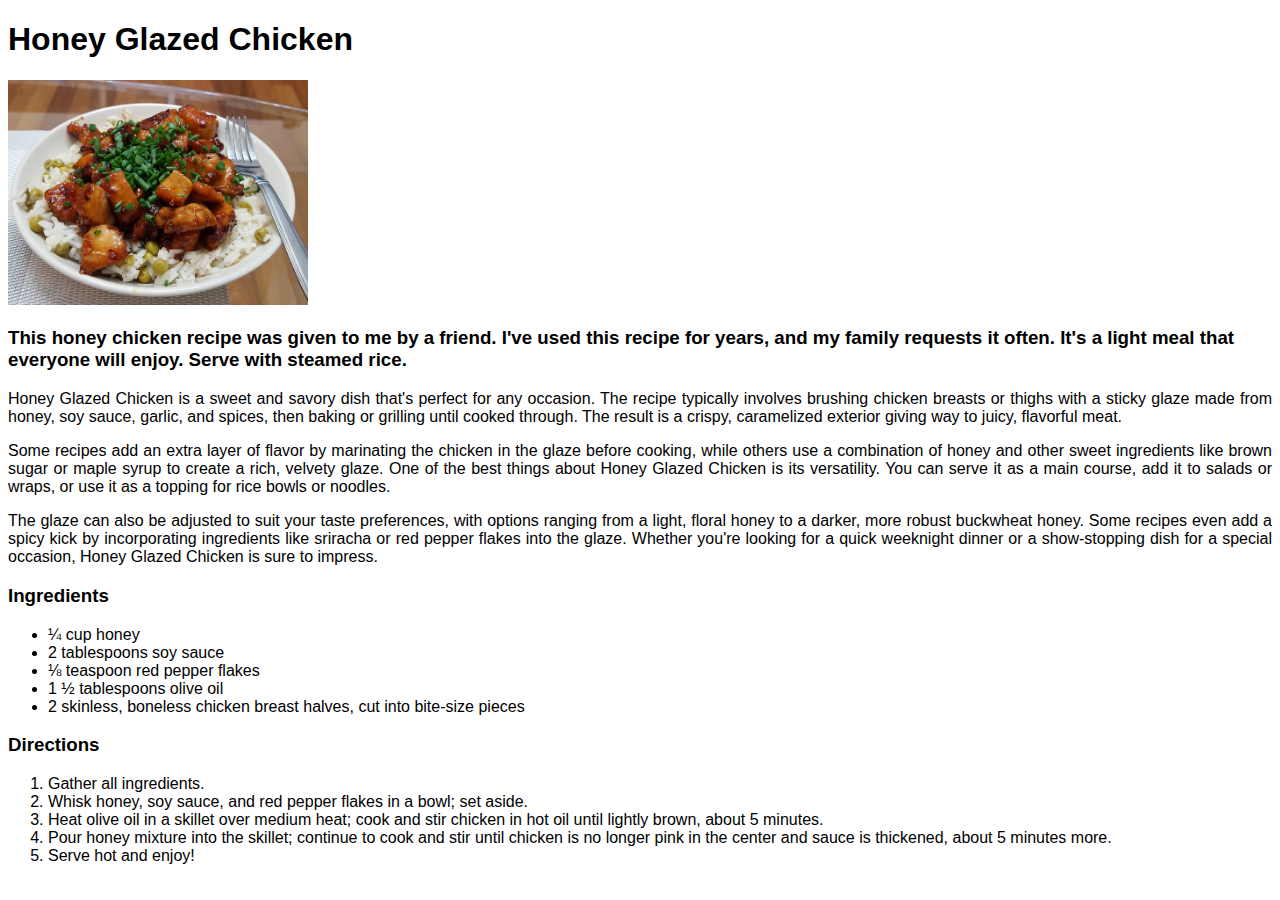
<file: recipes/chicken.html>
<!DOCTYPE html>
<html lang="en">
  <head>
    <meta charset="UTF-8">
    <title>Honey Glazed Chicken</title>
    <link rel="stylesheet" href="../css/styles.css">
  </head>
  <body>
    <h1>Honey Glazed Chicken</h1>
      <img src="../images/honey-glazed.chicken.webp" width="300" alt="a plate of honey glazed chicken">
    <h3>This honey chicken recipe was given to me by a friend. I've used this recipe for years, and my family requests it often. It's a light meal that everyone will enjoy. Serve with steamed rice.</h3>
      <p>Honey Glazed Chicken is a sweet and savory dish that's perfect for any occasion. The recipe typically involves brushing chicken breasts or thighs with a sticky glaze made from honey, soy sauce, garlic, and spices, then baking or grilling until cooked through. The result is a crispy, caramelized exterior giving way to juicy, flavorful meat.</p>
      <p>Some recipes add an extra layer of flavor by marinating the chicken in the glaze before cooking, while others use a combination of honey and other sweet ingredients like brown sugar or maple syrup to create a rich, velvety glaze. One of the best things about Honey Glazed Chicken is its versatility. You can serve it as a main course, add it to salads or wraps, or use it as a topping for rice bowls or noodles.</p>
      <p>The glaze can also be adjusted to suit your taste preferences, with options ranging from a light, floral honey to a darker, more robust buckwheat honey. Some recipes even add a spicy kick by incorporating ingredients like sriracha or red pepper flakes into the glaze. Whether you're looking for a quick weeknight dinner or a show-stopping dish for a special occasion, Honey Glazed Chicken is sure to impress.</p>
    <h3>Ingredients</h3>
      <ul>
        <li>¼ cup honey</li>
        <li>2 tablespoons soy sauce</li>
        <li>⅛ teaspoon red pepper flakes</li>
        <li>1 ½ tablespoons olive oil</li>
        <li>2 skinless, boneless chicken breast halves, cut into bite-size pieces</li>
      </ul>
    <h3>Directions</h3>
      <ol>
        <li>Gather all ingredients.</li>
        <li>Whisk honey, soy sauce, and red pepper flakes in a bowl; set aside.</li>
        <li>Heat olive oil in a skillet over medium heat; cook and stir chicken in hot oil until lightly brown, about 5 minutes.</li>
        <li>Pour honey mixture into the skillet; continue to cook and stir until chicken is no longer pink in the center and sauce is thickened, about 5 minutes more.</li>
        <li>Serve hot and enjoy!</li>
      </ol>
  </body>
</html>
</file>
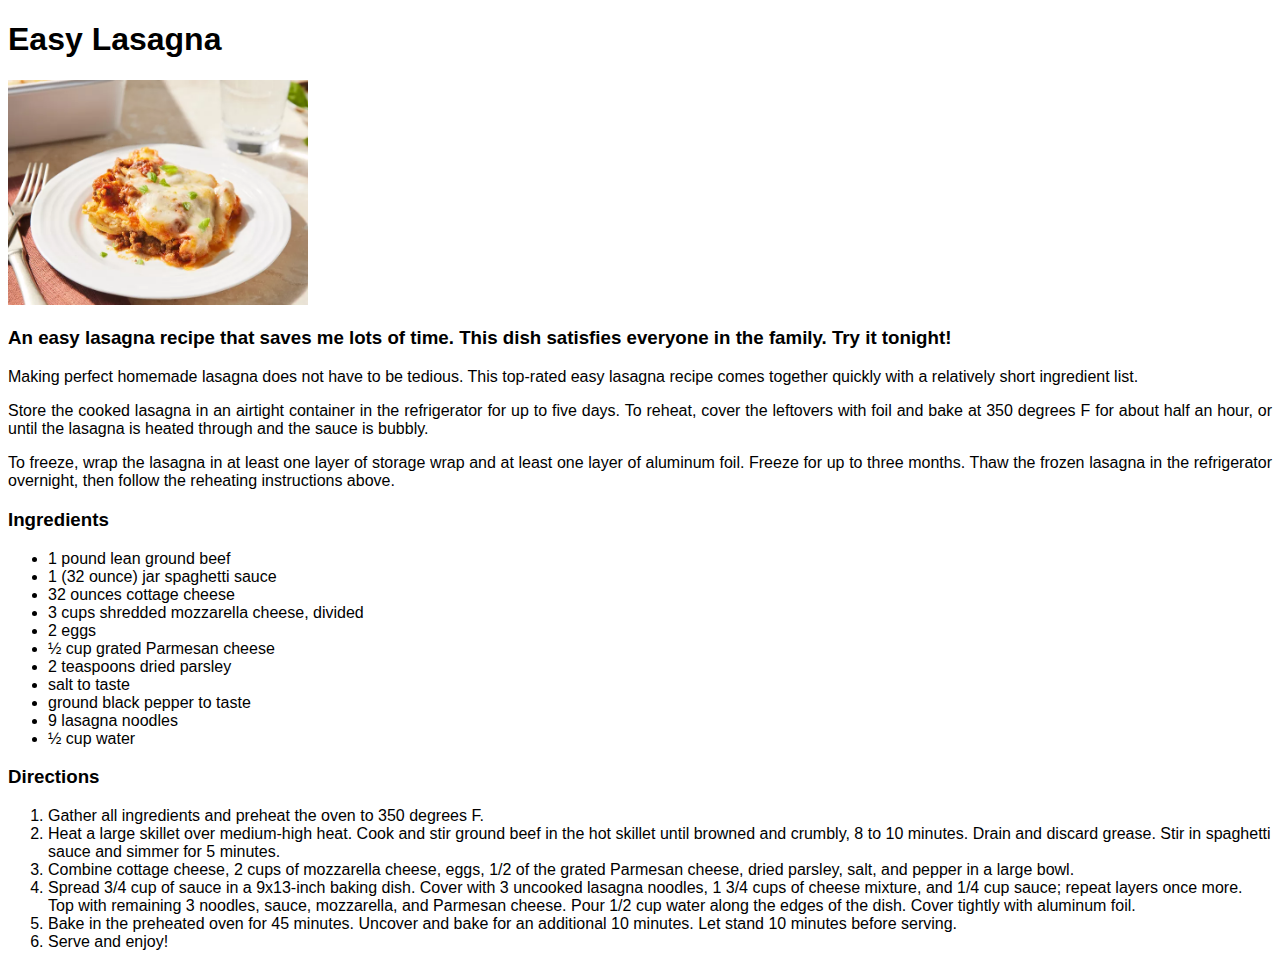
<file: recipes/lasagna.html>
<!DOCTYPE html>
<html lang="en">
  <head>
    <meta charset="UTF-8">
    <title>Easy Lasagna</title>
    <link rel="stylesheet" href="../css/styles.css">
  </head>
  <body>
    <h1>Easy Lasagna</h1> 
      <img src="../images/lasagna.webp" width="300" alt="an easy lasagna recipe">
    <h3>An easy lasagna recipe that saves me lots of time. This dish satisfies everyone in the family. Try it tonight!</h3>
      <p>Making perfect homemade lasagna does not have to be tedious. This top-rated easy lasagna recipe comes together quickly with a relatively short ingredient list.</p>
      <p>Store the cooked lasagna in an airtight container in the refrigerator for up to five days. To reheat, cover the leftovers with foil and bake at 350 degrees F for about half an hour, or until the lasagna is heated through and the sauce is bubbly.</p>
      <p>To freeze, wrap the lasagna in at least one layer of storage wrap and at least one layer of aluminum foil. Freeze for up to three months. Thaw the frozen lasagna in the refrigerator overnight, then follow the reheating instructions above.</p>
    <h3>Ingredients</h3>
      <ul>
        <li>1 pound lean ground beef</li>
        <li>1 (32 ounce) jar spaghetti sauce</li>
        <li>32 ounces cottage cheese</li>
        <li>3 cups shredded mozzarella cheese, divided</li>
        <li>2 eggs</li>
        <li>½ cup grated Parmesan cheese</li>
        <li>2 teaspoons dried parsley</li>
        <li>salt to taste</li>
        <li>ground black pepper to taste</li>
        <li>9 lasagna noodles</li>
        <li>½ cup water</li>
       </ul>
    <h3>Directions</h3>
      <ol>
        <li>Gather all ingredients and preheat the oven to 350 degrees F.</li>
        <li>Heat a large skillet over medium-high heat. Cook and stir ground beef in the hot skillet until browned and crumbly, 8 to 10 minutes. Drain and discard grease. Stir in spaghetti sauce and simmer for 5 minutes.</li>
        <li>Combine cottage cheese, 2 cups of mozzarella cheese, eggs, 1/2 of the grated Parmesan cheese, dried parsley, salt, and pepper in a large bowl.</li>
        <li>Spread 3/4 cup of sauce in a 9x13-inch baking dish. Cover with 3 uncooked lasagna noodles, 1 3/4 cups of cheese mixture, and 1/4 cup sauce; repeat layers once more. Top with remaining 3 noodles, sauce, mozzarella, and Parmesan cheese. Pour 1/2 cup water along the edges of the dish. Cover tightly with aluminum foil.</li>
        <li>Bake in the preheated oven for 45 minutes. Uncover and bake for an additional 10 minutes. Let stand 10 minutes before serving.</li>
        <li>Serve and enjoy!</li>
       </ol>
    </body>
</html>
</file>
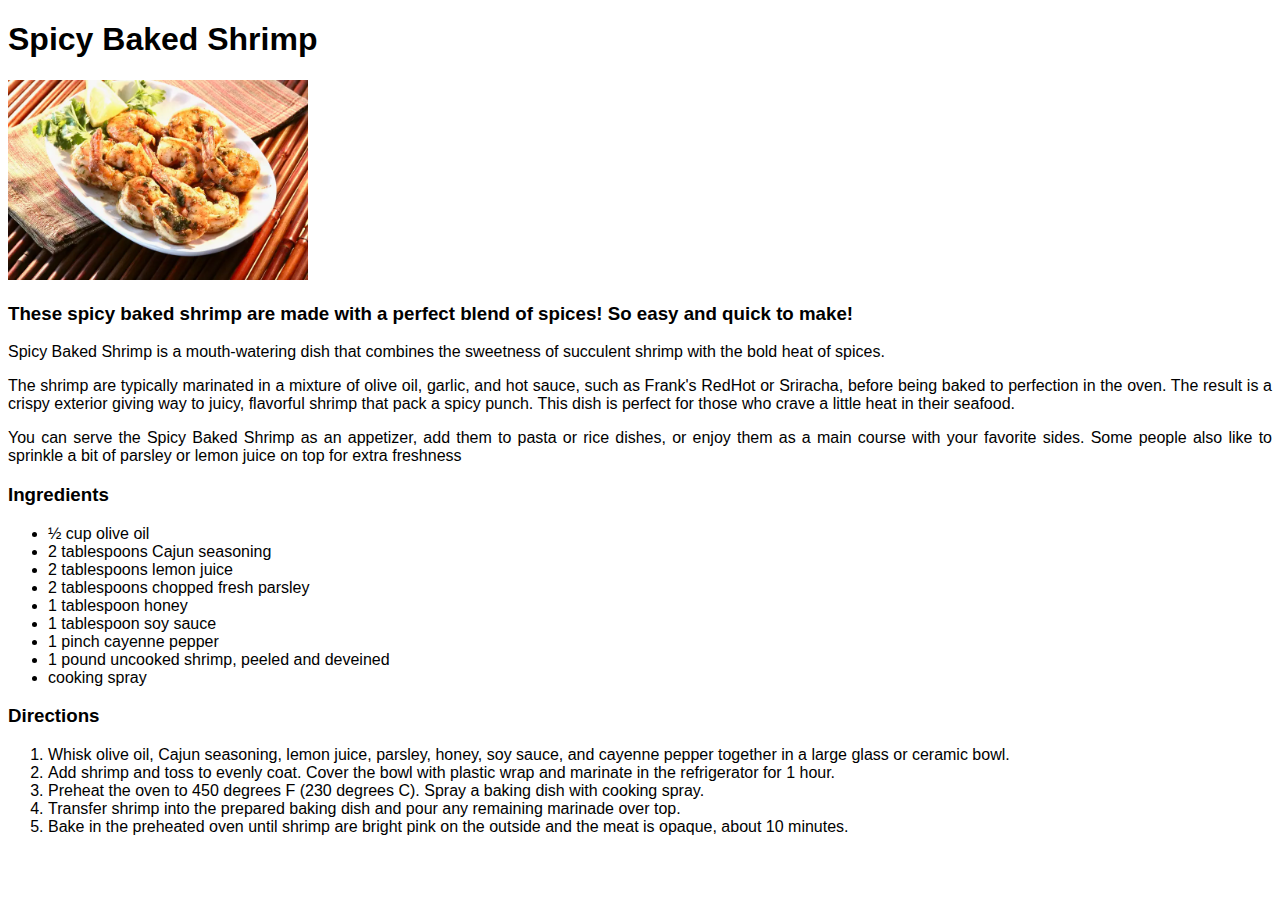
<file: recipes/shrimp.html>
<!DOCTYPE html>
<html lang="en">
  <head>
    <meta charset="UTF-8">
    <title>Spicy Baked Shrimp</title>
    <link rel="stylesheet" href="../css/styles.css">
  </head>
  <body>
    <h1>Spicy Baked Shrimp</h1>
      <img src="../images/spicy-baked-shrimp.webp" width="300" alt="spicy baked shrimp">
    <h3>These spicy baked shrimp are made with a perfect blend of spices! So easy and quick to make!</h3>
      <p>Spicy Baked Shrimp is a mouth-watering dish that combines the sweetness of succulent shrimp with the bold heat of spices.</p>
      <p>The shrimp are typically marinated in a mixture of olive oil, garlic, and hot sauce, such as Frank's RedHot or Sriracha, before being baked to perfection in the oven. The result is a crispy exterior giving way to juicy, flavorful shrimp that pack a spicy punch. This dish is perfect for those who crave a little heat in their seafood.</p>
      <p>You can serve the Spicy Baked Shrimp as an appetizer, add them to pasta or rice dishes, or enjoy them as a main course with your favorite sides. Some people also like to sprinkle a bit of parsley or lemon juice on top for extra freshness</p>
    <h3>Ingredients</h3>
      <ul>
        <li>½ cup olive oil</li>
        <li>2 tablespoons Cajun seasoning</li>
        <li>2 tablespoons lemon juice</li>
        <li>2 tablespoons chopped fresh parsley</li>
        <li>1 tablespoon honey</li>
        <li>1 tablespoon soy sauce</li>
        <li>1 pinch cayenne pepper</li>
        <li>1 pound uncooked shrimp, peeled and deveined</li>
        <li>cooking spray</li>
      </ul>
    <h3>Directions</h3>
      <ol>
        <li>Whisk olive oil, Cajun seasoning, lemon juice, parsley, honey, soy sauce, and cayenne pepper together in a large glass or ceramic bowl.</li>
        <li>Add shrimp and toss to evenly coat. Cover the bowl with plastic wrap and marinate in the refrigerator for 1 hour.</li>
        <li>Preheat the oven to 450 degrees F (230 degrees C). Spray a baking dish with cooking spray.</li>
        <li>Transfer shrimp into the prepared baking dish and pour any remaining marinade over top.</li>
        <li>Bake in the preheated oven until shrimp are bright pink on the outside and the meat is opaque, about 10 minutes.</li>
      </ol>
  </body>
</html>
</file>
<file: css/styles.css>
html {
    box-sizing: border-box;
  }
  
  *,
  *::before,
  *::after {
    box-sizing: inherit;
  }  

body {
    font-family: Arial, Helvetica, sans-serif;
}

p {
    text-align: justify;
}

.title {
    width: 300px;
    text-align: center;
    padding: 20px;
    border: 10px solid brown;
    margin: 0 auto;
    background-color: bisque;
    color: darkolivegreen
}

.menu {
    background-color: bisque;
    width: 500px;
    margin: 20px auto;
    border: 20px double brown;
    width: 300px;
}

#r1,
#r2,
#r3 {
    margin: 10px;
}
</file>
